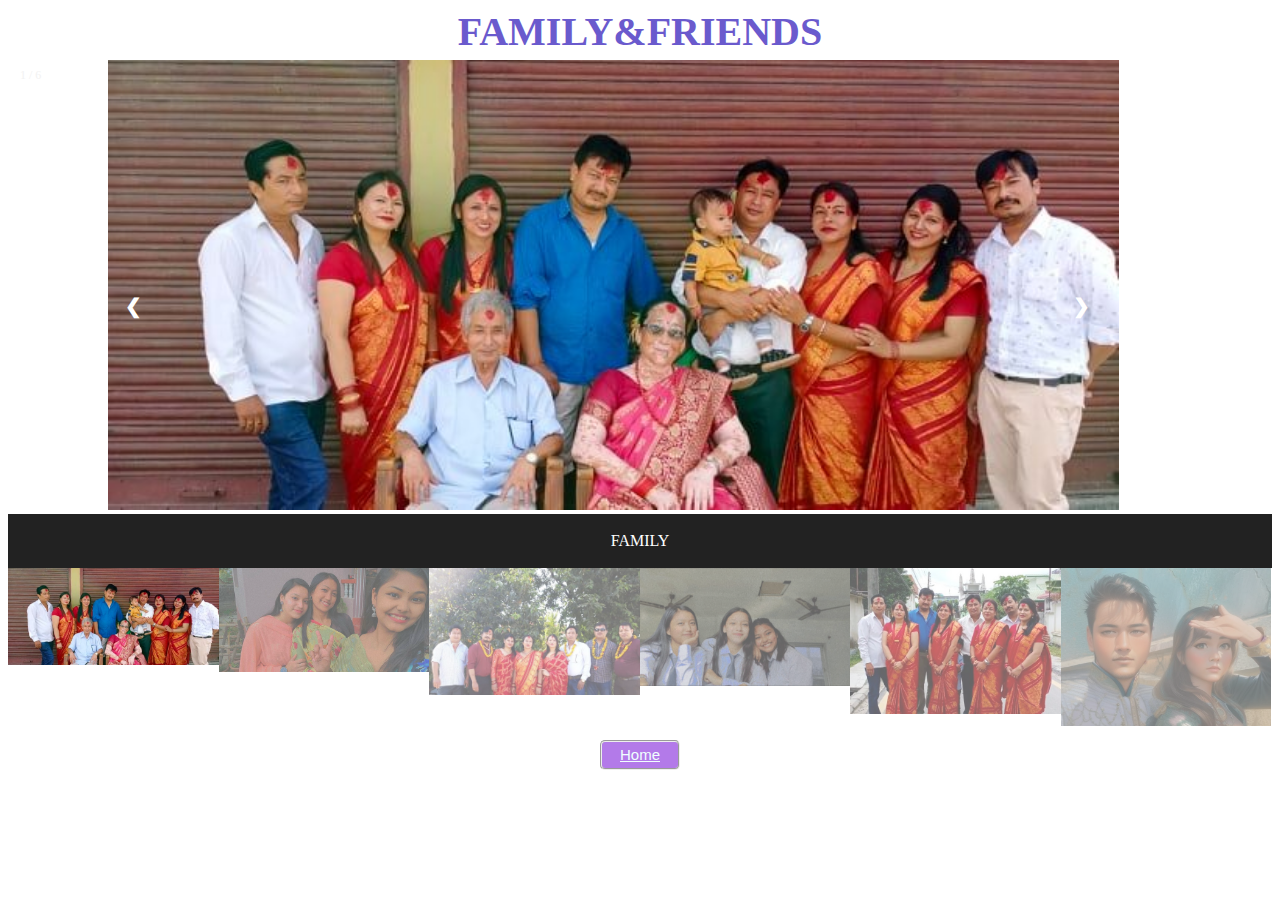
<file: nav/connection.html>
<!DOCTYPE html>
<html lang="en">
<head>
  <meta charset="UTF-8">
  <meta http-equiv="X-UA-Compatible" content="IE=edge">
  <meta name="viewport" content="width=device-width, initial-scale=1.0">
  <title>Family&Friends</title>
  <link rel="stylesheet" href="../src/slide.css">

</head>
<body>
  <h1>FAMILY&FRIENDS</h1>
  <div class="container">

    <!-- Full-width images with number text -->
    <div class="mySlides">
      <div class="numbertext">1 / 6</div>
        <img src="../img/f1.jpeg" style="width: 80%; height:450px; margin-left: 100px; margin-right: 100px;"alt="fam1">
    </div>
  
    <div class="mySlides">
      <div class="numbertext">2 / 6</div>
        <img src="../img/pransu.jpg"style="width: 80%; height:450px; margin-left: 100px;margin-right: 100px;" alt="frnd1">
    </div>
  
    <div class="mySlides">
      <div class="numbertext">3 / 6</div>
        <img src="../img/f2.jpg" style="width: 80%; height:450px;margin-left: 100px;margin-right: 100px; " alt="fam2">
    </div>
  
    <div class="mySlides">
      <div class="numbertext">4 / 6</div>
        <img src="../img/Snapchat-1290149636.jpg" style="width: 80%; height:450px;margin-left: 100px;margin-right: 100px; alt: frnd2;">
    </div>
    <div class="mySlides">
      <div class="numbertext">5 / 6</div>
        <img src="../img/f3.jpeg" style="width: 80%; height:450px;margin-left: 100px;margin-right: 100px;" alt="fam3">
    </div>
  
    <div class="mySlides">
      <div class="numbertext">6 / 6</div>
        <img src="../img/iv.jpg" style="width: 80%; height:450px;margin-left: 100px;margin-right: 100px;" alt="bf">
    </div>
  
    <!-- Next and previous buttons -->
    <a class="prev" onclick="plusSlides(-1)">&#10094;</a>
    <a class="next" onclick="plusSlides(1)">&#10095;</a>
  
    <!-- Image text -->
    <div class="caption-container">
      <p id="caption"></p>
    </div>
  
    <!-- Thumbnail images -->
    <div class="row">
      <div class="column">
        <img class="demo cursor" src="../img/f1.jpeg" style="width:100%" onclick="currentSlide(1)" alt="FAMILY">
      </div>
      <div class="column">
        <img class="demo cursor" src="../img/pransu.jpg" style="width:100%" onclick="currentSlide(2)" alt="FRIEND">
      </div>
      <div class="column">
        <img class="demo cursor" src="../img/f2.jpg" style="width:100%" onclick="currentSlide(3)" alt="FAMILY">
      </div>
      <div class="column">
        <img class="demo cursor" src="../img/Snapchat-1290149636.jpg" style="width:100%" onclick="currentSlide(4)" alt="FRIENDS">
      </div>
      <div class="column">
        <img class="demo cursor" src="../img/f3.jpeg" style="width:100%" onclick="currentSlide(5)" alt="FAMILY">
      </div>
      <div class="column">
        <img class="demo cursor" src="../img/iv.jpg" style="width:100%" onclick="currentSlide(6)" alt="BF">
      </div>
    </div>
  </div>
  <div class="back"><button><a href="../index.html">Home</a></button></div>

</body>
<script src="../js/slider.js"></script>
</html>
</file>
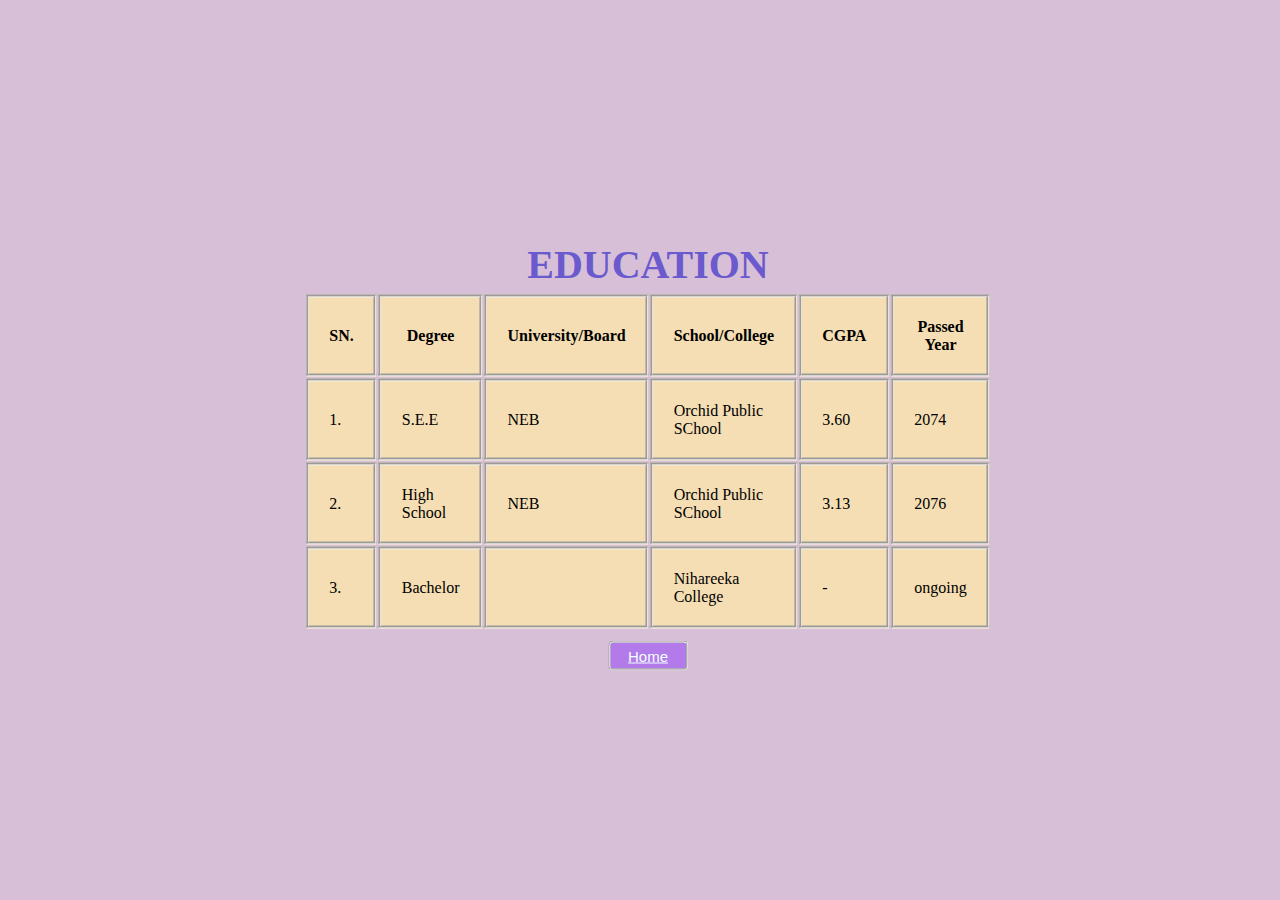
<file: nav/education.html>
<!DOCTYPE html>
<html lang="en">
<head>
    <meta charset="UTF-8">
    <meta http-equiv="X-UA-Compatible" content="IE=edge">
    <meta name="viewport" content="width=device-width, initial-scale=1.0">
    <title>Education</title>
    <link rel="stylesheet" href="../src/table.css">
</head>
<body>
    <h1>EDUCATION</h1>
    <table>
        <tr>
            <th>SN.</th>
            <th>Degree</th>
            <th>University/Board</th>
            <th>School/College</th>
            <th>CGPA</th>
            <th>Passed Year</th>
        </tr>
        <tr>
            <td>1.</td>
            <td>S.E.E</td>
            <td>NEB</td>
            <td>Orchid Public SChool</td>
            <td>3.60</td>
            <td>2074</td>
        </tr>
        <tr>
            <td>2.</td>
            <td>High School</td>
            <td>NEB</td>
            <td>Orchid Public SChool</td>
            <td>3.13</td>
            <td>2076</td>
        </tr>
        <tr>
            <td>3.</td>
            <td>Bachelor</td>
            <td></td>
            <td>Nihareeka College</td>
            <td>-</td>
            <td>ongoing</td>
        </tr>
    </table>
    <div class="back"><button><a href="../index.html">Home</a></button></div>

</body>
</html>
</file>
<file: src/slide.css>
* {
    box-sizing: border-box;
  }
  h1{
    position: relative;
    display: flex;
    justify-content: center;
    align-items: center;
    color:slateblue;
    font-size: 40px;
    margin: 5px;
  }
  .back{
    position: relative;
    display: flex;
    justify-content: center;
    align-items: center;
  }
  .back button{
    justify-content: center;
    align-items: center;
    background-color: rgb(179, 122, 233);
    border: 2px groove ;
    border-radius: 5px;
    margin:10px;
    height: 30px;
    width: 80px;

  }
  .back a{
    color: azure;
    font-size: 15px;
    
  }
  /* Position the image container (needed to position the left and right arrows) */
  .container {
    position: relative;
  }
  
  /* Hide the images by default */
  .mySlides {
    display: none;
  }
  
  /* Add a pointer when hovering over the thumbnail images */
  .cursor {
    cursor: pointer;
  }
  
  /* Next & previous buttons */
  .prev{
    left:8%;
    cursor: pointer;
    position: absolute;
    top: 40%;
    width: auto;
    padding: 16px;
    margin-top: -50px;
    color: white;
    font-weight: bold;
    font-size: 20px;
    border-radius: 0 3px 3px 0;
    user-select: none;
    -webkit-user-select: none;
  }
  
  /* Position the "next button" to the right */
  .next {
    cursor: pointer;
    position: absolute;
    top: 40%;
    width: auto;
    padding: 16px;
    margin-top: -50px;
    color: white;
    font-weight: bold;
    font-size: 20px;
    border-radius: 0 3px 3px 0;
    user-select: none;
    -webkit-user-select: none;
  
  left:83%;
    border-radius: 3px 0 0 3px;
  }
  
  /* On hover, add a black background color with a little bit see-through */
  .prev:hover,
  .next:hover {
    background-color: rgba(0, 0, 0, 0.8);
  }
  
  /* Number text (1/3 etc) */
  .numbertext {
    color: #f2f2f2;
    font-size: 12px;
    padding: 8px 12px;
    position: absolute;
    top: 0;
  }
  
  /* Container for image text */
  .caption-container {
    text-align: center;
    background-color: #222;
    padding: 2px 16px;
    color: white;
  }
  
  .row:after {
    content: "";
    display: table;
    clear: both;
  }
  
  /* Six columns side by side */
  .column {
    float: left;
    width: 16.66%;
  }
  
  /* Add a transparency effect for thumnbail images */
  .demo {
    opacity: 0.6;
  }
  
  .active,
  .demo:hover {
    opacity: 1;
  }
</file>
<file: src/table.css>
body{
    position: absolute;
    justify-content: center;
    align-items: center;
    top: 50%;
    left: 50%;
    transform: translate(-50%,-50%);
    background-color: thistle;
}
th, td {
    background-color: wheat;
    padding: 20px;
    border-style: groove;
  }
  h1{
    position: relative;
    display: flex;
    justify-content: center;
    align-items: center;
    color:slateblue;
    font-size: 40px;
    margin: 5px;
  }
  .back{
    position: relative;
    display: flex;
    justify-content: center;
    align-items: center;
  }
  .back button{
    justify-content: center;
    align-items: center;
    background-color: rgb(179, 122, 233);
    border: 2px groove ;
    border-radius: 5px;
    margin: 10px;
    height: 30px;
    width: 80px;

  }
  .back a{
    color: azure;
    font-size: 15px;
    
  }
</file>
